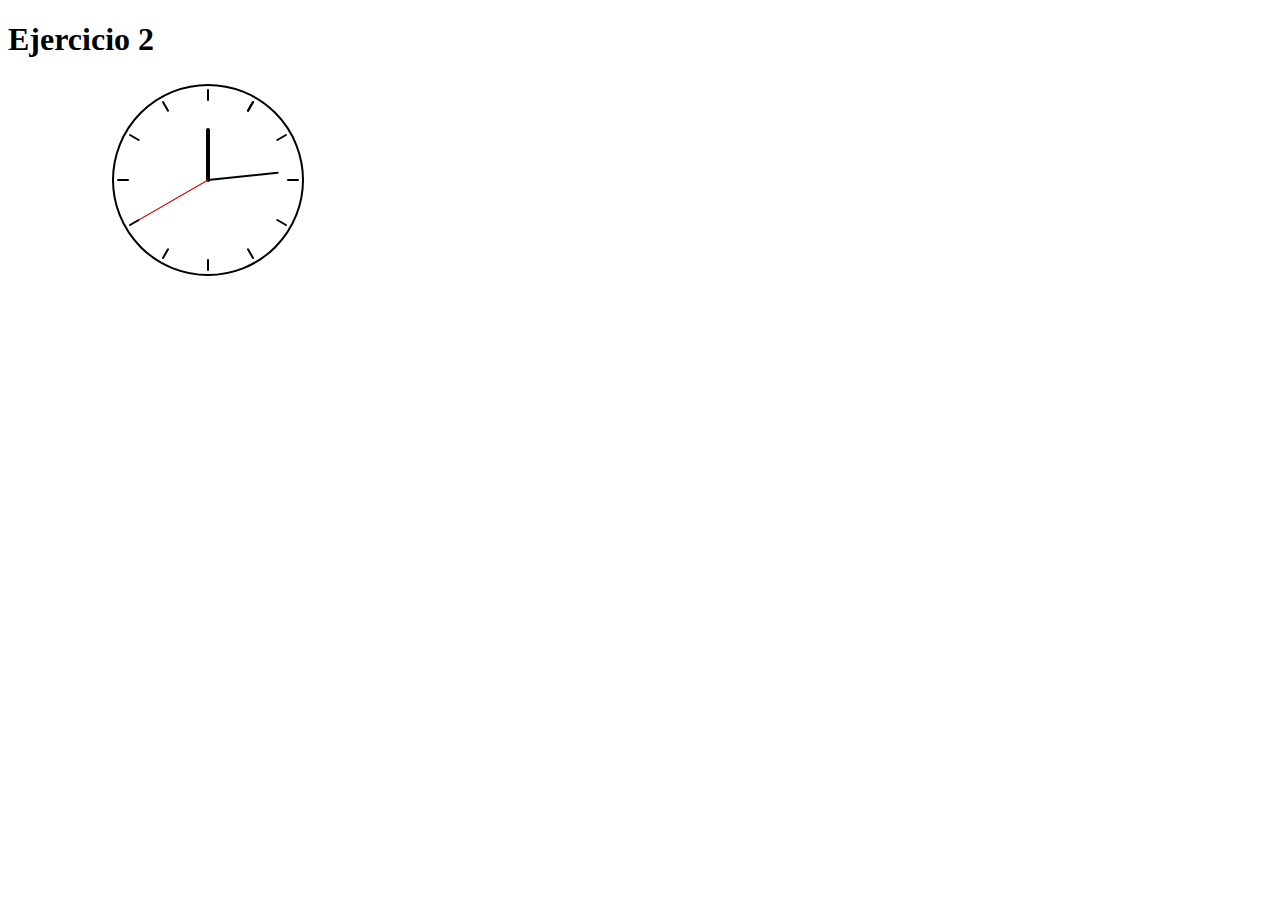
<file: svg/Parte2/index.html>
<!DOCTYPE html>
<html lang="en">

<head>
    <meta charset="UTF-8">
    <meta name="viewport" content="width=device-width, initial-scale=1.0">
    <title>Ejercicio 1</title>
    <link rel="stylesheet" href="styles.css">
</head>

<body>
    <h1>Ejercicio 2</h1>
    <svg width="200" height="200" viewBox="0 0 200 200" id="reloj">
        <!-- Esfera -->
        <circle cx="100" cy="100" r="95" stroke="black" stroke-width="2" fill="white" />
        <!-- Marcas de las horas -->
        <g stroke="black" stroke-width="2">
            <line x1="100" y1="10" x2="100" y2="20" transform="rotate(0 100 100)" />
            <line x1="100" y1="10" x2="100" y2="20" transform="rotate(30 100 100)" />
            <line x1="100" y1="10" x2="100" y2="20" transform="rotate(30 100 100)" />
            <line x1="100" y1="10" x2="100" y2="20" transform="rotate(60 100 100)" />
            <line x1="100" y1="10" x2="100" y2="20" transform="rotate(90 100 100)" />
            <line x1="100" y1="10" x2="100" y2="20" transform="rotate(120 100 100)" />
            <line x1="100" y1="10" x2="100" y2="20" transform="rotate(150 100 100)" />
            <line x1="100" y1="10" x2="100" y2="20" transform="rotate(180 100 100)" />
            <line x1="100" y1="10" x2="100" y2="20" transform="rotate(210 100 100)" />
            <line x1="100" y1="10" x2="100" y2="20" transform="rotate(240 100 100)" />
            <line x1="100" y1="10" x2="100" y2="20" transform="rotate(270 100 100)" />
            <line x1="100" y1="10" x2="100" y2="20" transform="rotate(300 100 100)" />
            <line x1="100" y1="10" x2="100" y2="20" transform="rotate(330 100 100)" />
        </g>
        <!-- Manecillas -->
        <g fill="none" stroke="black" stroke-linecap="round" stroke-width="2">
            <line x1="100" y1="100" x2="100" y2="50" class="hour" />
            <line x1="100" y1="100" x2="100" y2="30" class="minute" />
            <line x1="100" y1="100" x2="100" y2="20" class="second" stroke-width="1" stroke="red" />
        </g>
    </svg>
</body>
<script src="script.js"></script>

</html>
</file>
<file: svg/Parte2/styles.css>
svg {
    width: 400px;
    fill: white;
    stroke: black;
    stroke-linecap: round;
    /* transform: rotate(-90deg); */

    --start-seconds: 00;
    --start-minutes: 00;
    --start-hours: 00;
}

.hour,
.minute,
.second {
    transform-origin: 100px 100px;
}

.second {
    stroke: #d00505;
    transform: rotate(calc(var(--start-seconds) * 6deg));
    animation: rotateSecondsHand 60s steps(60) infinite;
}

.minute {
    transform: rotate(calc(var(--start-minutes) * 6deg));
    animation: rotateMinuteHand 3600s steps(60) infinite;
    animation-delay: calc(var(--start-seconds) * -1 * 1s);
}

.hour {
    stroke-width: 4;
    transform: srotate(calc(var(--start-hours) * 30deg));
    animation: rotateHourHand calc(12 * 60 * 60s) linear infinite;
    animation-delay: calc(calc(var(--start-minutes) * -60 * 1s) + calc(var(--start-seconds) * -1 * 1s));
}

@keyframes rotateSecondsHand {
    from {
        transform: rotate(calc(var(--start-seconds) * 6deg));
    }

    to {
        transform: rotate(calc(var(--start-seconds) * 6deg + 360deg));
    }
}

@keyframes rotateMinuteHand {
    from {
        transform: rotate(calc(var(--start-minutes) * 6deg));
    }

    to {
        transform: rotate(calc(var(--start-minutes) * 6deg + 360deg));
    }
}

@keyframes rotateHourHand {
    from {
        transform: rotate(calc(var(--start-hours) * 30deg));
    }

    to {
        transform: rotate(calc(var(--start-hours) * 30deg + 360deg));
    }
}
</file>
